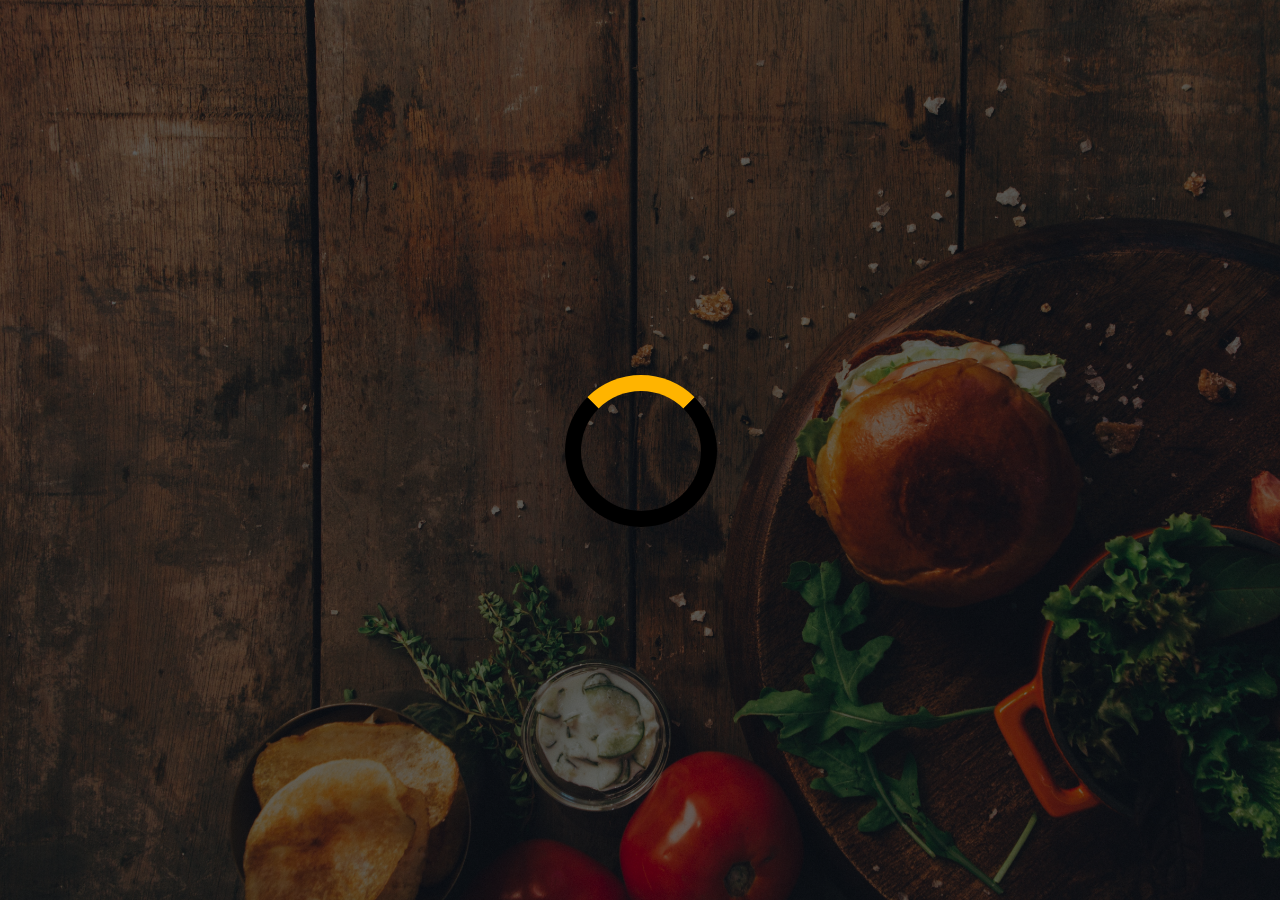
<file: index.html>
<html>

<head>
    <title>CSS Cumulative | Home Page</title>
    <meta name="viewport" content="width=device-width,initial-scale=1,maximum-scale=1,user-scalable=no">
    <meta http-equiv="X-UA-Compatible" content="IE=edge,chrome=1">
    <meta name="HandheldFriendly" content="true">
    <link rel="stylesheet" href="https://cdnjs.cloudflare.com/ajax/libs/font-awesome/4.7.0/css/font-awesome.min.css">
    <!--stylesheet-->
    <link rel="stylesheet" type="text/css" href="css/stylesheet.css" />
    <!--
            Name: Aryan Bhalla  
            Course: Software Developement 20S
            Teacher: Mr.S Hardman
            School: Pembina Trails Earlly College
            Date Last Modified: 2019-11-18
            Images Credit: https://www.pexels.com/
        -->
</head>

<body onload="myFunction()">
    <!-- loading animation-->
    <div id="loading"></div>
    <div id="homepage" class="animate-bottom" style="display: none;">
        <!-- header start-->
        <header>
            <!--logo-->
            <h2 class="logo">Discovery<span class="yellow">.</span></h2>
            <!--nav bar-->
            <nav>
                <ul>
                    <li><a href="#" class="active">Home</a></li>
                    <li><a href="about.html">About Us</a></li>
                    <li><a href="">Services</a></li>
                    <li><a href="Menu.html">Menu</a></li>
                    <li><a href="">Contact Us</a></li>
                </ul>
            </nav>
            <!--nav bar end-->
        </header>
        <!--header end-->
        <!--slide content start-->
        <div id="slide_content">
            <img src="images/food.png" alt="images of food">
            <div id="slide">
                <h1>Welcome To <span class="yellow">Discovery</span></h1>
                <h1>Our Food is The Best</h1>
                <button class="slide_button">Read More</button>
            </div>
        </div>
        <!--slide content ends-->
        <div id="about">
            <!--left box start-->
            <div id="left">
                <h1>The Belly Rules the Mind.</h1>
                <p>In this section, the website author can include some text to make the user visiting hungry. I would recommend the author to put content that is related to the website like slogan, food option and etc.</p>
                <button>Read More</button>
            </div>
            <!--left box end-->
            <!--right box start-->
            <div id="right">
                <h2>Waiting Time For Table</h2>
                <li>In here they can be a live time of waiting time in the hotel</li>
                <br>
                <li>In there they can also inclue floor and the setting plan about the resturent</li>
                <br>
                <li>This section can contain information about the resturent and what type of food they offer to they clients.</li>
            </div>
            <!--right box end-->
        </div>
        <!--food menu start-->
        <div id="food_menu">
            <!--food option -->
            <div id="food">
                <i class="fa fa-cutlery" aria-hidden="true"></i>
                <h3>Salad</h3>
                <p>We have all kinds of salad. You name it we serve it</p>
            </div>
            <!--food option 1-->
            <div id="food1">
                <i class="fa fa-bolt" aria-hidden="true"></i>
                <h3>Fast Food</h3>
                <p>Our fast food is really tasty and oil free food</p>
            </div>
            <!--food option 2-->
            <div id="food2">
                <i class="fa fa-glass" aria-hidden="true"></i>
                <h3>Drinks</h3>
                <p>Our drinks only contain natural sugar and vitamins</p>
            </div>
            <!--food option 3-->
            <div id="food3">
                <i class="fa fa-heartbeat" aria-hidden="true"></i>
                <h3>Healthy Food</h3>
                <p>Healthy food is made with natural ingredints and full of nutrients</p>
            </div>
        </div>
        <!--food menu ends-->
        <!--divide start-->
        <div id="divide">
            <div id="circle"></div>
        </div>
        <!--divide ends-->
        <!--footer start-->
        <footer>
            <div id="content">
                <!--footer text: content start-->
                <div id="footer_text">
                    <h2 class="logo">Discovery<span class="yellow">.</span></h2><br>
                    <p>Our resturent offer fresh and tastly food with natural nutrients. Our resturent is really hygienic to maintain a high standard</p>
                </div>
                <!--footer text: content end-->
                <!--useful links start-->
                <div id="useful">
                    <h3>Usefull Links</h3>
                    <li><a href="about.html" style="color: white;">About Us</a></li>
                    <li><a href="menu.html" style="color: white;">Menu</a></li>
                    <li><a href="#" style="color: white;">Contact Us</a></li>
                </div>
                <!--useful links ends-->
                <!--subscribe start-->
                <div id="subscribe">
                    <h3>Subscribe</h3>
                    <input type="email" placeholder="Email" id="email" /><br>
                    <button id="signup">Sign Up</button>
                </div>
                <!--subscribe ends-->
                <!--copyright start-->
                <div id="copyright">
                    <p>&COPY; 2019 Aryan Bhalla Template</p>
                </div>
                <!--copyright ends-->
            </div>
        </footer>
        <!--footer ends-->
    </div>
    <!--loadig javascript-->
    <script src="js/loading.js"></script>
</body>

</html>
</file>
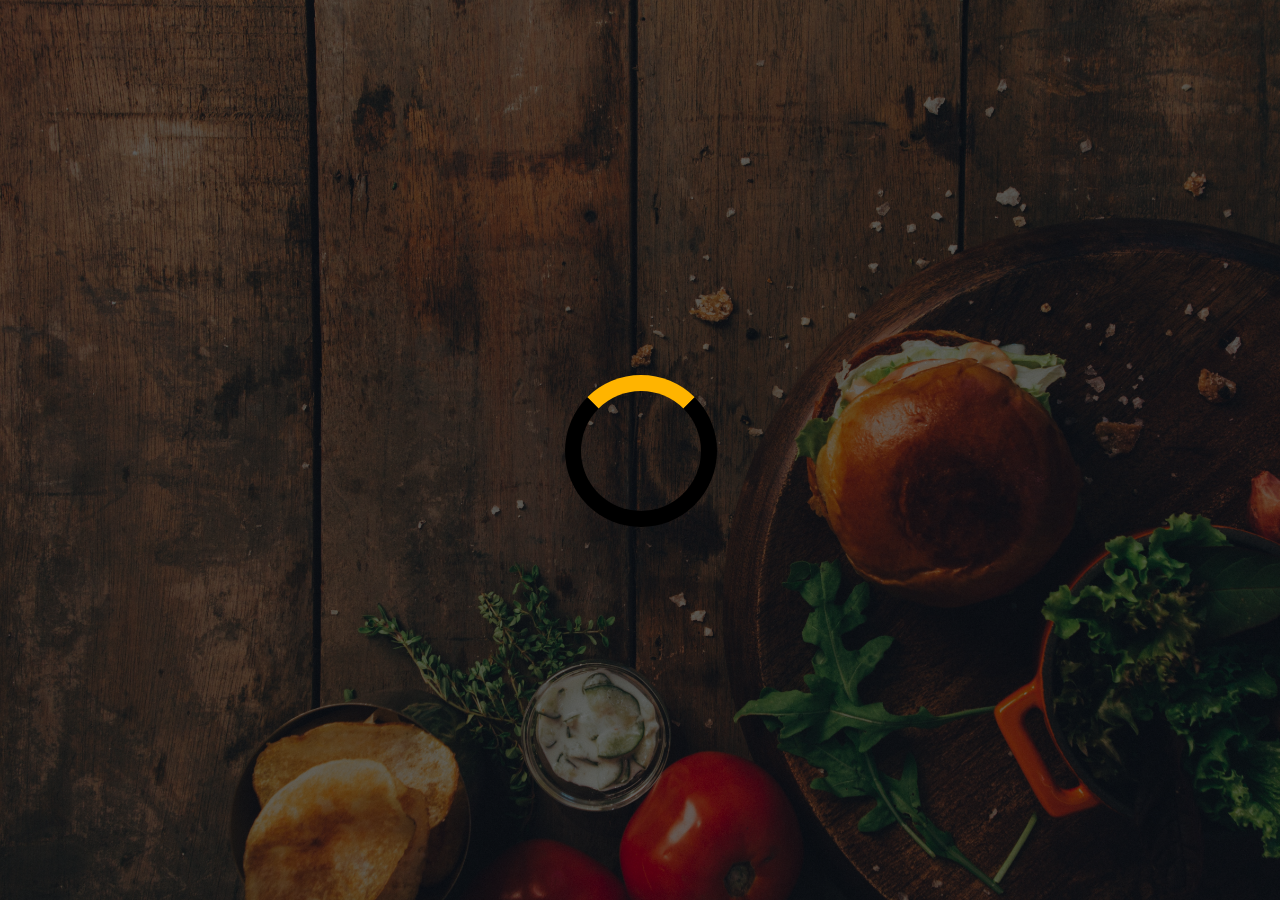
<file: about.html>
<html>

<head>
    <title>CSS Cumulative | About Us</title>
    <meta name="viewport" content="width=device-width,initial-scale=1,maximum-scale=1,user-scalable=no">
    <meta http-equiv="X-UA-Compatible" content="IE=edge,chrome=1">
    <meta name="HandheldFriendly" content="true">
    <link rel="stylesheet" href="https://cdnjs.cloudflare.com/ajax/libs/font-awesome/4.7.0/css/font-awesome.min.css">
    <!-- StyleSheet -->
    <link rel="stylesheet" type="text/css" href="css/stylesheet.css" />
</head>

<body onload="myFunction()">
    <!--Loading-->
    <div id="loading"></div>
    <div id="homepage" class="animate-bottom" style="display: none;">
        <!--Header Start-->
        <header>
            <!-- Logo -->
            <h2 class="logo">Discovery<span class="yellow">.</span></h2>
            <!-- Menu Bar-->
            <nav>
                <ul>
                    <li><a href="index.html">Home</a></li>
                    <li><a href="#" class="active">About Us</a></li>
                    <li><a href="">Services</a></li>
                    <li><a href="menu.html">Menu</a></li>
                    <li><a href="">Contact Us</a></li>
                </ul>
            </nav>
            <!-- Menu Bar end-->
        </header>
        <!-- Header End-->
        <!-- Slide Content Start-->
        <div id="slide_content">
            <!-- Food Image on the left-->
            <img src="images/food.png" alt="images of food">
            <!-- Text beside the image on the left-->
            <div id="slide">
                <h1>About <span class="yellow">Us</span></h1>
                <button class="slide_button" onclick="window.location.href='#about-us'">Read More</button>
            </div>
        </div>
        <!-- Slide Content End-->
        <!-- About Start-->
        <div id="about">
            <div id="about-us">
                <!-- image on the left side of the text-->
                <img src="images/about-us.jpg" alt="Image of fries and ranche">
                <div id="about_text">
                    <h3 style="color: #ffb400; font-size: 30px;">About Us</h3>
                    <p>Discovery food is a resturent that maintain high standard. Our resturent food is freshly cooked for our clients. One of our specialties are drinks and fast food. Our fast food is not fried, We air frie are food to deliver good food
                        to our customer. Our drink are freshly made our resturent with natural fruit and nutrients. Our service is very cheap but full with nutrients and goodies. I hope we see you at resturent.</p>
                    <button class="slide_button" onclick="window.location.href='#menu'">Read More</button>
                </div>
            </div>
            <!-- Divider starts-->
            <div id="divide">
                <div id="circle"></div>
            </div>
            <!-- Divider end-->
            <!-- footer start-->
            <footer>
                <div id="content">

                    <div id="footer_text">
                        <h2 class="logo">Discovery<span class="yellow">.</span></h2><br>
                        <p>Our resturent offer fresh and tastly food with natural nutrients. Our resturent is really hygienic to maintain a high standard</p>
                    </div>
                    <!-- useful start-->
                    <div id="useful">
                        <h3>Usefull Links</h3>
                        <li><a href="about.html" style="color: white;">About Us</a></li>
                        <li><a href="menu.html" style="color: white;">Menu</a></li>
                        <li><a href="#" style="color: white;">Contact Us</a></li>
                    </div>
                    <!-- useful end-->
                    <!-- subscribe start-->
                    <div id="subscribe">
                        <h3>Subscribe</h3>
                        <input type="email" placeholder="Email" id="email" /><br>
                        <button id="signup">Sign Up</button>
                    </div>
                    <!-- subscribe end-->
                    <!-- copyright start-->
                    <div id="copyright">
                        <p>&COPY; 2019 Aryan Bhalla Template</p>
                    </div>
                    <!-- copyright end-->
                </div>
            </footer>
            <!--footer ends-->
        </div>
        <script src="js/loading.js"></script>
</body>

</html>.
</file>
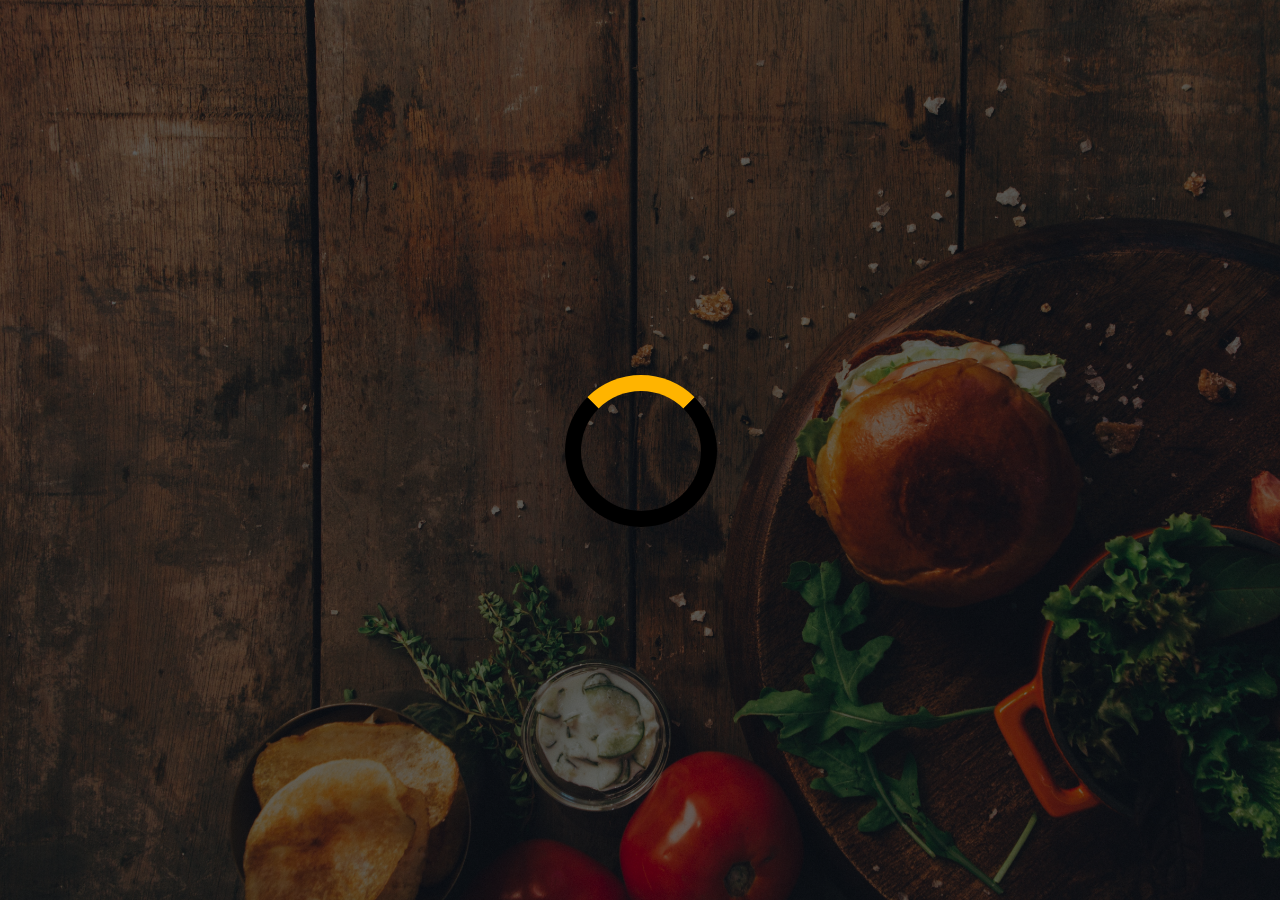
<file: Menu.html>
<html>

<head>
    <title>CSS Cumulative | Menu</title>
    <meta name="viewport" content="width=device-width,initial-scale=1,maximum-scale=1,user-scalable=no">
    <meta http-equiv="X-UA-Compatible" content="IE=edge,chrome=1">
    <meta name="HandheldFriendly" content="true">
    <link rel="stylesheet" href="https://cdnjs.cloudflare.com/ajax/libs/font-awesome/4.7.0/css/font-awesome.min.css">
    <!-- stylesheet-->
    <link rel="stylesheet" type="text/css" href="css/stylesheet.css" />
    <style>
        #menu h2 {
            top: 40px;
        }
    </style>
</head>

<body onload="myFunction()">
    <!-- Screen loader-->
    <div id="loading"></div>
    <div id="homepage" class="animate-bottom" style="display: none;">
        <!-- Header Start-->
        <header id="sticknav">
            <!-- logo-->
            <h2 class="logo">Discovery<span class="yellow">.</span></h2>
            <!--Menu Bar-->
            <nav>
                <ul>
                    <li><a href="index.html">Home</a></li>
                    <li><a href="about.html">About Us</a></li>
                    <li><a href="">Services</a></li>
                    <li><a href="#" class="active">Menu</a></li>
                    <li><a href="">Contact Us</a></li>
                </ul>
            </nav>
        </header>
        <!-- Header end-->
        <!-- slide content starts-->
        <div id="slide_content">
            <img src="images/food.png" alt="images of food">
            <div id="slide">
                <h1>Food<span class="yellow">&nbsp;Menu</span></h1>
                <button class="slide_button" onclick="window.location.href='#menu'">Read More</button>
            </div>
        </div>
        <!-- slide content ends-->
        <div id="about">
            <div id="menu">
                <!-- Menu Table Starts-->
                <h2 style="text-align: center; font-size: 40px;">Menu</h2>
                <div class="table100">
                    <table>
                        <!--table header starts-->
                        <thead>
                            <tr class="table100-head">
                                <th class="column3">Name</th>
                                <th class="column4">Price</th>
                            </tr>
                        </thead>
                        <!-- table header ends-->
                        <!-- table data start-->
                        <tbody>
                            <tr>
                                <td>Salade</td>
                                <td>$5.00</td>
                            </tr>
                            <tr>
                                <td>Pizza</td>
                                <td>$10.00</td>
                            </tr>
                            <tr>
                                <td>Fries</td>
                                <td>$3.00</td>
                            </tr>
                            <tr>
                                <td>Juice</td>
                                <td>$9.00</td>
                            </tr>
                            <tr>
                                <td>Chicken</td>
                                <td>$20.00</td>
                            </tr>
                        </tbody>
                        <!--table data ends-->
                    </table>
                </div>
                <!-- Menu Table ends-->
            </div>
        </div>
        <!-- divide start-->
        <div id="divide">
            <div id="circle"></div>
        </div>
        <!-- divide ends-->
        <!-- footer start-->
        <footer>
            <div id="content">
                <!--footer text start-->
                <div id="footer_text">
                    <h2 class="logo">Discovery<span class="yellow">.</span></h2><br>
                    <p>Our resturent offer fresh and tastly food with natural nutrients. Our resturent is really hygienic to maintain a high standard</p>
                </div>
                <!--footer text end-->
                <!--useful start-->
                <div id="useful">
                    <h3>Usefull Links</h3>
                    <li><a href="about.html" style="color: white;">About Us</a></li>
                    <li><a href="menu.html" style="color: white;">Menu</a></li>
                    <li><a href="#" style="color: white;">Contact Us</a></li>
                </div>
                <!--useful end-->
                <!--subscribe start-->
                <div id="subscribe">
                    <h3>Subscribe</h3>
                    <input type="email" placeholder="Email" id="email" /><br>
                    <button id="signup">Sign Up</button>
                </div>
                <!--subscribe ends-->
                <!--copyright start-->
                <div id="copyright">
                    <p>&COPY; 2019 Aryan Bhalla Template</p>
                </div>
                <!--copyright ends-->
            </div>
        </footer>
        <!-- footer ends-->
    </div>
    <script src="js/loading.js"></script>
</body>

</html>
</file>
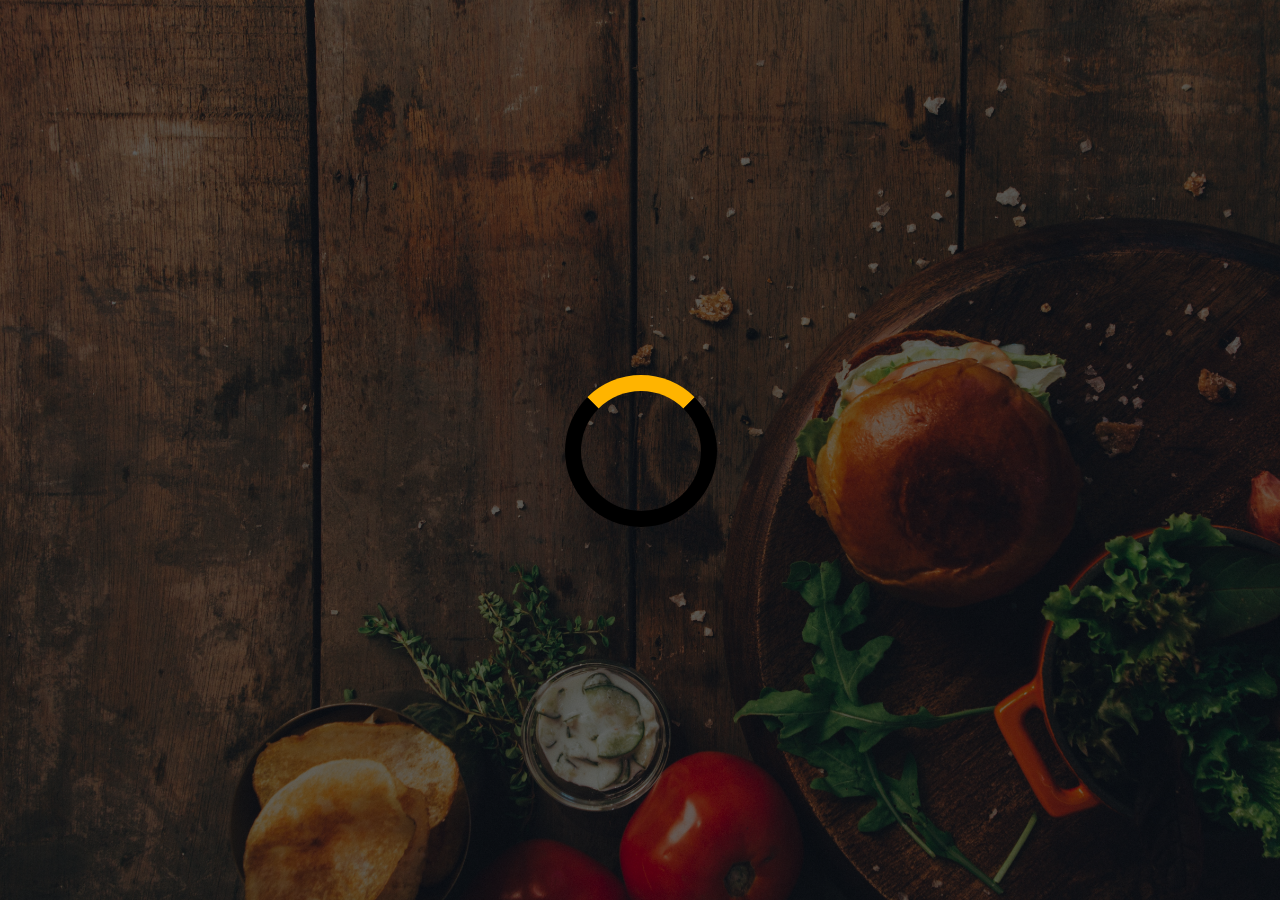
<file: menu.html>
<html>

<head>
    <title>CSS Cumulative | Menu</title>
    <meta name="viewport" content="width=device-width,initial-scale=1,maximum-scale=1,user-scalable=no">
    <meta http-equiv="X-UA-Compatible" content="IE=edge,chrome=1">
    <meta name="HandheldFriendly" content="true">
    <link rel="stylesheet" href="https://cdnjs.cloudflare.com/ajax/libs/font-awesome/4.7.0/css/font-awesome.min.css">
    <!-- stylesheet-->
    <link rel="stylesheet" type="text/css" href="css/stylesheet.css" />
    <style>
        #menu h2 {
            top: 40px;
        }
    </style>
</head>

<body onload="myFunction()">
    <!-- Screen loader-->
    <div id="loading"></div>
    <div id="homepage" class="animate-bottom" style="display: none;">
        <!-- Header Start-->
        <header id="sticknav">
            <!-- logo-->
            <h2 class="logo">Discovery<span class="yellow">.</span></h2>
            <!--Menu Bar-->
            <nav>
                <ul>
                    <li><a href="index.html">Home</a></li>
                    <li><a href="about.html">About Us</a></li>
                    <li><a href="">Services</a></li>
                    <li><a href="#" class="active">Menu</a></li>
                    <li><a href="">Contact Us</a></li>
                </ul>
            </nav>
        </header>
        <!-- Header end-->
        <!-- slide content starts-->
        <div id="slide_content">
            <img src="images/food.png" alt="images of food">
            <div id="slide">
                <h1>Food<span class="yellow">&nbsp;Menu</span></h1>
                <button class="slide_button" onclick="window.location.href='#menu'">Read More</button>
            </div>
        </div>
        <!-- slide content ends-->
        <div id="about">
            <div id="menu">
                <!-- Menu Table Starts-->
                <h2 style="text-align: center; font-size: 40px;">Menu</h2>
                <div class="table100">
                    <table>
                        <!--table header starts-->
                        <thead>
                            <tr class="table100-head">
                                <th class="column3">Name</th>
                                <th class="column4">Price</th>
                            </tr>
                        </thead>
                        <!-- table header ends-->
                        <!-- table data start-->
                        <tbody>
                            <tr>
                                <td>Salade</td>
                                <td>$5.00</td>
                            </tr>
                            <tr>
                                <td>Pizza</td>
                                <td>$10.00</td>
                            </tr>
                            <tr>
                                <td>Fries</td>
                                <td>$3.00</td>
                            </tr>
                            <tr>
                                <td>Juice</td>
                                <td>$9.00</td>
                            </tr>
                            <tr>
                                <td>Chicken</td>
                                <td>$20.00</td>
                            </tr>
                        </tbody>
                        <!--table data ends-->
                    </table>
                </div>
                <!-- Menu Table ends-->
            </div>
        </div>
        <!-- divide start-->
        <div id="divide">
            <div id="circle"></div>
        </div>
        <!-- divide ends-->
        <!-- footer start-->
        <footer>
            <div id="content">
                <!--footer text start-->
                <div id="footer_text">
                    <h2 class="logo">Discovery<span class="yellow">.</span></h2><br>
                    <p>Our resturent offer fresh and tastly food with natural nutrients. Our resturent is really hygienic to maintain a high standard</p>
                </div>
                <!--footer text end-->
                <!--useful start-->
                <div id="useful">
                    <h3>Usefull Links</h3>
                    <li><a href="about.html" style="color: white;">About Us</a></li>
                    <li><a href="menu.html" style="color: white;">Menu</a></li>
                    <li><a href="#" style="color: white;">Contact Us</a></li>
                </div>
                <!--useful end-->
                <!--subscribe start-->
                <div id="subscribe">
                    <h3>Subscribe</h3>
                    <input type="email" placeholder="Email" id="email" /><br>
                    <button id="signup">Sign Up</button>
                </div>
                <!--subscribe ends-->
                <!--copyright start-->
                <div id="copyright">
                    <p>&COPY; 2019 Aryan Bhalla Template</p>
                </div>
                <!--copyright ends-->
            </div>
        </footer>
        <!-- footer ends-->
    </div>
    <script src="js/loading.js"></script>
</body>

</html>
</file>
<file: css/stylesheet.css>
/*
    For some reasion my css is automaticaly indenting it self to This 

    |||||||||||||||||||||||||||||||||||||
        |||||||||||||||||||||||||||||
            |||||||||||||||||||||
                |||||||||||||
                    ||||||
                      ||
                         
*/


/*
   Add all the effect to the whole website
*/
                
                body,
                html {
                    scroll-behavior: smooth;
                    margin: 0 auto;
                    font-family: Arial, Helvetica, sans-serif;
                    overflow-x: hidden;
                    padding: 0;
                    height: 100%;
                    min-height: 100%;
                    background: linear-gradient( rgba(0, 0, 0, .6), rgba(0, 0, 0, .6)), url("../images/background.jpg");
                    background-size: cover;
                    background-attachment: fixed;
                }
                /*
    desging the header, that is behind the nav and logo
*/
                
                header {
                    margin-top: 30px;
                    background-color: #000;
                    width: 100%;
                    height: 120px;
                }
                /*
    class yellow is used for a span to change the color to yellow
*/
                
                .yellow {
                    color: #ffad08;
                    font-family: Arial, Helvetica, sans-serif;
                    font-size: 50px;
                    margin: 0 auto;
                    border-radius: 100px;
                }
                /*
    logo is desging the logo
*/
                
                .logo {
                    color: white;
                    float: left;
                    margin-left: 140px;
                    font-size: 40px;
                    margin-top: 25px;
                }
                /*
    nav is setting the position of the nav bar on the webpage
*/
                
                nav {
                    float: left;
                    margin-left: 280px;
                    margin-top: 20px;
                }
                /*
    nav ul is removing the bolts beside the nav bar
*/
                
                nav ul {
                    list-style: none;
                }
                /*
    nav li is desging the nav bar and aliging the text in the center.
*/
                
                nav li {
                    display: inline;
                    text-align: justify;
                }
                /*
    nav a is desgine the text in the nav bar and ploting text on the webpage
*/
                
                nav a {
                    float: left;
                    display: block;
                    color: #f2f2f2;
                    text-align: center;
                    padding: 14px 16px;
                    text-decoration: none;
                    font-size: 17px;
                }
                /*
    nav a:hover is giving an effect to the nav bar when hover
*/
                
                nav a:hover {
                    color: #ffad08;
                }
                /*
    setting the img position and side
*/
                
                #slide_content img {
                    max-width: 400px;
                    float: left;
                    margin-left: 100px;
                }
                /*
    ploting the text and desging the text on the webpage
*/
                
                #slide {
                    color: #fff;
                    font-size: 25px;
                    max-width: 1200px;
                    float: left;
                    letter-spacing: 1px;
                    margin-left: 630px;
                    margin-top: -350px;
                    line-height: 30px;
                }
                /*
    desging the button in the slide area
*/
                
                .slide_button {
                    background-color: #ffad08;
                    border: none;
                    color: #000;
                    padding: 15px 32px;
                    text-align: center;
                    text-decoration: none;
                    display: inline-block;
                    font-size: 16px;
                }
                
                #about {
                    background-color: white;
                    max-width: 100%;
                    height: 450px;
                    margin-top: 600px;
                }
                /*
    desging the left yellow box
*/
                
                #left {
                    max-width: 48%;
                    float: left;
                    margin-left: 40px;
                    margin-top: -50px;
                    height: 500px;
                    background-color: #000;
                }
                /*
    inside the yellow box desging the header
*/
                
                #left h1 {
                    color: white;
                    font-size: 60px;
                    margin-left: 30px;
                }
                /*
    inside the yellow box desging the paragraph tag
*/
                
                #left p {
                    color: white;
                    margin-left: 30px;
                    width: 550px;
                    text-align: justify;
                    line-height: 20px;
                    letter-spacing: 2px;
                }
                /*
    inside the yellow box desging the button
*/
                
                #left button {
                    background-color: #ffad08;
                    border: none;
                    color: #000;
                    padding: 15px 32px;
                    text-align: center;
                    text-decoration: none;
                    margin-left: 30px;
                    display: inline-block;
                    font-size: 16px;
                }
                /*
   desging the right black box
*/
                
                #right {
                    width: 46%;
                    float: right;
                    margin-right: 35.4px;
                    height: 450px;
                    background-color: #ffb400;
                }
                /*
    inside the black box desging the header
*/
                
                #right h2 {
                    font-size: 60px;
                    margin-left: 20px;
                }
                /*
    inside the black box desging the list
*/
                
                #right li {
                    width: 500px;
                    list-style-type: square;
                    font-size: 15px;
                    padding: 15px;
                    margin-left: 10px;
                    margin-top: -30;
                }
                
                #food_menu {
                    width: 100%;
                    height: 300px;
                    background-color: #f0f0f0;
                }
                /*
    food option desging include header, text, transition and all effect. STARTS
*/
                
                #food {
                    float: left;
                    width: 25%;
                    background-color: #f0f0f0;
                    height: 100%;
                    transition: 0.7s;
                }
                
                #food h3 {
                    font-size: 30px;
                    margin-top: 40px;
                    margin-left: 40px;
                }
                
                #food p {
                    width: 220px;
                    margin-left: 40px;
                    margin-top: -20px;
                    text-align: justify;
                    line-height: 20px;
                    letter-spacing: 2px;
                }
                
                #food1 {
                    float: left;
                    width: 25.8%;
                    background-color: #f0f0f0;
                    height: 100%;
                    transition: 0.7s;
                }
                
                #food1 h3 {
                    font-size: 30px;
                    margin-top: 40px;
                    margin-left: 40px;
                }
                
                #food1 p {
                    width: 220px;
                    margin-left: 40px;
                    margin-top: -20px;
                    text-align: justify;
                    line-height: 20px;
                    letter-spacing: 2px;
                }
                
                #food2 {
                    float: left;
                    width: 25%;
                    height: 100%;
                    background-color: #f0f0f0;
                    transition: 0.7s;
                }
                
                #food2 h3 {
                    font-size: 30px;
                    margin-top: 40px;
                    margin-left: 40px;
                }
                
                #food2 p {
                    width: 220px;
                    margin-left: 40px;
                    margin-top: -20px;
                    text-align: justify;
                    line-height: 20px;
                    letter-spacing: 2px;
                }
                
                #food3 {
                    float: left;
                    width: 24.2%;
                    height: 100%;
                    background-color: #f0f0f0;
                    transition: 0.7s;
                }
                
                #food3 h3 {
                    font-size: 30px;
                    margin-top: 40px;
                    margin-left: 40px;
                }
                
                #food3 p {
                    width: 220px;
                    margin-left: 40px;
                    margin-top: -20px;
                    text-align: justify;
                    line-height: 20px;
                    letter-spacing: 2px;
                }
                
                #food:hover,
                #food1:hover {
                    background-color: #ffb400;
                    color: #fff;
                }
                
                #food2:hover,
                #food3:hover {
                    background-color: black;
                    color: #ffb400;
                }
                /*
    food option desging include header, text, transition and all effect. ENDS
*/
                /*
    font-awesome icon desgine
*/
                
                .fa {
                    font-size: 50px;
                    margin-top: 50px;
                    margin-left: 40px;
                }
                /*
    divide is creating space for circle
*/
                
                #divide {
                    width: 100%;
                    height: 120px;
                    background-color: #000;
                }
                /*
    circle is giving a round space to the divider
*/
                
                #circle {
                    border: 1px solid;
                    width: 200%;
                    overflow-x: hidden;
                    margin-left: -650;
                    margin-top: -20px;
                    height: 110px;
                    border-radius: 100%;
                    background: linear-gradient( rgba(0, 0, 0, .6), rgba(0, 0, 0, .6)), url("../images/background.jpg");
                    background-size: cover;
                    background-attachment: fixed;
                }
                /*
    content is the background for the footer
                */
                
                #content {
                    border: 1px solid;
                    width: 100%;
                    height: 400px;
                    background-color: #000;
                }

                /*
                    footer_text is desginging the text below the footer logo
                */

                #footer_text p {
                    color: #fff;
                    width: 350px;
                    margin-top: 100px;
                    text-align: justify;
                    margin-left: 140px;
                }

                /*
                    desgning the useful link section. START
                */
                #useful {
                    color: #fff;
                    float: left;
                    margin-left: 550px;
                    margin-top: -200px;
                }
                
                #useful h3 {
                    font-size: 25px;
                }
                
                #useful li {
                    padding: 5px;
                }
                
                #useful a {
                    text-align: center;
                    padding: 14px 16px 10px;
                    text-decoration: none;
                    font-size: 17px;
                }
                
                #useful a:hover {
                    color: #ffb400;
                }
                /*
                    desgning the useful link section. END
                */
                /*
                    desging the subscribe section in the footer starts
                */
                
                #subscribe {
                    color: #fff;
                    float: left;
                    margin-left: 850px;
                    margin-top: -205px;
                }
                
                input {
                    margin-left: -150px;
                    margin-top: 80px;
                    width: 200px;
                    height: 30px;
                    text-align: center;
                }
                
                #signup {
                    width: 200px;
                    height: 30px;
                    margin-top: 10px;
                    margin-left: -5px;
                    background-color: #ffb400;
                    border: none;
                    color: #000;
                }
                
                #subscribe h3 {
                    color: #fff;
                    float: left;
                    font-size: 30px;
                }
                /*
                    desging the subscribe section in the footer ends
                */

                /*
                    copyright footer desgine starts
                */
                #copyright {
                    width: 100%;
                    height: 80px;
                    border: 1px solid;
                    margin-top: 107px;
                    background-color: #ffb400;
                }
                
                #copyright p {
                    text-align: center;
                    margin-top: 30px;
                    font-size: 20px;
                }
                
                /*
                   copyright footer desgine ends
                */

                .active {
                    color: #ffb400;
                }
                
                /*
                    loading wheel desgine
                */
                #loading {
                    position: absolute;
                    left: 50%;
                    top: 50%;
                    z-index: 1;
                    width: 100px;
                    height: 100px;
                    margin: -75px 0 0 -75px;
                    border: 16px solid #000;
                    border-radius: 100%;
                    border-top: 16px solid #ffb400;
                    width: 120px;
                    height: 120px;
                    -webkit-animation: spin 2s linear infinite;
                    animation: spin 2s linear infinite;
                }
                
                /*
                    degine for the about us page, like image and text beside the image starts
                */
                #about-us {
                    border: 100%;
                    height: 500px;
                }
                
                #about-us img {
                    width: 400px;
                    float: left;
                    margin-left: 100px;
                    margin-top: 80px;
                }
                
                #about_text {
                    margin-left: 50px;
                    margin-top: 40px;
                    text-align: justify;
                    letter-spacing: 2px;
                    width: 650px;
                    float: left;
                }
                 /*
                    degine for the about us page, like image and text beside the image ends
                */
                
               
                /* Animation for the loading circle *This might look similar to the W3 school because i user the website loader as referanced: * */
                
                @-webkit-keyframes spin {
                    0% {
                        -webkit-transform: rotate(0deg);
                    }
                    100% {
                        -webkit-transform: rotate(360deg);
                    }
                }
                
                @keyframes spin {
                    0% {
                        transform: rotate(0deg);
                    }
                    100% {
                        transform: rotate(360deg);
                    }
                }
                
                .animate-bottom {
                    position: relative;
                    -webkit-animation-name: animatebottom;
                    -webkit-animation-duration: 1s;
                    animation-name: animatebottom;
                    animation-duration: 1s
                }
                
                @-webkit-keyframes animatebottom {
                    from {
                        bottom: -100px;
                        opacity: 0
                    }
                    to {
                        bottom: 0px;
                        opacity: 1
                    }
                }
                
                @keyframes animatebottom {
                    from {
                        bottom: -100px;
                        opacity: 0
                    }
                    to {
                        bottom: 0;
                        opacity: 1
                    }
                }
                /* Animation ends*/
                
                /*
                    food menu desgine table starts
                */
                .wrap-table100 {
                    width: 1170px;
                }
                
                table {
                    border-spacing: 1;
                    border-collapse: collapse;
                    background: #000;
                    border-radius: 10px;
                    overflow: hidden;
                    width: 50%;
                    margin: 0 auto;
                    position: relative;
                }
                
                table * {
                    position: relative;
                }
                
                table td,
                table th {
                    padding-left: 8px;
                }
                
                table thead tr {
                    height: 60px;
                    background: #ffb400;
                }
                
                table tbody tr {
                    height: 50px;
                }
                
                table tbody tr:last-child {
                    border: 0;
                }
                
                tbody tr:nth-child(even) {
                    background-color: #000;
                }
                
                tbody tr {
                    font-family: OpenSans-Regular;
                    font-size: 15px;
                    color: #fff;
                    line-height: 1.2;
                    font-weight: unset;
                }
                 /*
                    food menu desgine table ends
                */
</file>
